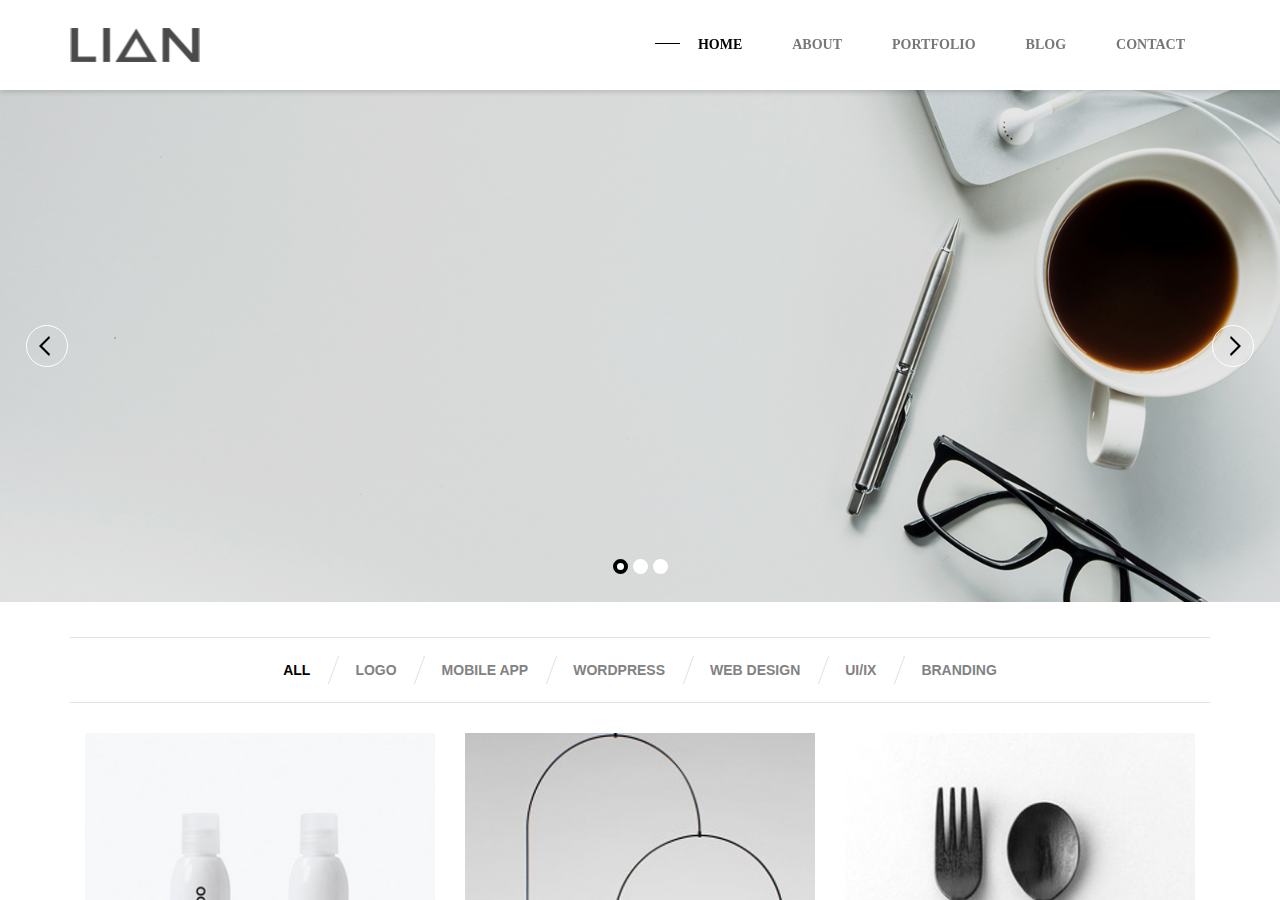
<file: index.html>
<!DOCTYPE html>
<html lang="en">
  <head>
    <meta charset="UTF-8" />
    <meta http-equiv="X-UA-Compatible" content="IE=edge" />
    <meta name="viewport" content="width=device-width, initial-scale=1.0" />
    <title>Lian</title>

    <!-- Styles -->
    <link rel="stylesheet" href="css/reset.css">
    <link rel="stylesheet" href="css/main.css">
    <link rel="stylesheet" href="css/blocks.css">
    <link rel="stylesheet" href="css/media.css">
  </head>
  <body>
    <div class="page">
      <header class="header">
        <div class="header__top">
          <div class="container">
            <div class="site-logo"><a href="./index.html"><img src="assets/images/site-logo.png" alt="" class="site-logo__img"></a></div>
            <div class="navigaton-wrap">
              <nav class="navigation">
                <ul class="navigation__container">
                  <li class="navigation__item navigation__item--active"><a href="index.html" class="navigation__item-link">Home</a></li>
                  <li class="navigation__item"><a href="./pages/about.html" class="navigation__item-link">About</a></li>
                  <li class="navigation__item"><a href="portfolio.html" class="navigation__item-link">Portfolio</a></li>
                  <li class="navigation__item"><a href="blog.html" class="navigation__item-link">Blog</a></li>
                  <li class="navigation__item"><a href="contact.html" class="navigation__item-link">Contact</a></li>
                  <!-- <li class="navigation__item navigation__search"><i class=""></i></li> -->
                </ul>
              </nav>
              <div class="navigation__btn">
                <div class="navigation__btn-stroke"></div>
                <div class="navigation__btn-stroke"></div>
              </div>
            </div>
          </div>
        </div>
        <div class="header__bottom">
          <div class="header-slider">
            <div class="header-slider__inner">
              <div class="header-slider__item" style="background-image: url(./assets/images/Headers/slide01.jpg);"></div>
              <div class="header-slider__item" style="background-image: url(./assets/images/Headers/slide02.jpg);"></div>
              <div class="header-slider__item" style="background-image: url(./assets/images/Headers/slide01.jpg);"></div>
            </div>
          </div>
        </div>
      </header>
      <main class="main">
        <div class="categories">
          <div class="container">
            <div class="categories__inner">
              <ul class="categories__menu">
                <li class="categories__item categories__item--active">All</li>
                <li class="categories__item">Logo</li>
                <li class="categories__item">Mobile App</li>
                <li class="categories__item">Wordpress</li>
                <li class="categories__item">Web Design</li>
                <li class="categories__item">UI/IX</li>
                <li class="categories__item">Branding</li>
              </ul>
            </div>
          </div>
        </div>
        <div class="galery">
          <div class="container">
            <div class="masonry-grid galery__inner">
              <div class="masonry-grid-sizer"></div>
              <div class="masonry-grid-item">
                <div class="galery__item">
                  <img src="assets/images/galery/01.jpg" alt="">
                </div>
              </div>
              <div class="masonry-grid-item">
                <div class="galery__item">
                  <img src="assets/images/galery/02.jpg" alt="">
                </div>
              </div>
              <div class="masonry-grid-item">
                <div class="galery__item">
                  <img src="assets/images/galery/03.jpg" alt="">
                </div>
              </div>
              <div class="masonry-grid-item">
                <div class="galery__item">
                  <img src="assets/images/galery/04.jpg" alt="">
                </div>
              </div>
              <div class="masonry-grid-item">
                <div class="galery__item">
                  <img src="assets/images/galery/05.jpg" alt="">
                </div>
              </div>
              <div class="masonry-grid-item">
                <div class="galery__item">
                  <img src="assets/images/galery/06.jpg" alt="">
                </div>
              </div>
              <div class="masonry-grid-item">
                <div class="galery__item">
                  <img src="assets/images/galery/07.jpg" alt="">
                </div>
              </div>
              <div class="masonry-grid-item">
                <div class="galery__item">
                  <img src="assets/images/galery/08.jpg" alt="">
                </div>
              </div>
              <div class="masonry-grid-item">
                <div class="galery__item">
                  <img src="assets/images/galery/09.jpg" alt="">
                </div>
              </div>
              <div class="masonry-grid-item">
                <div class="galery__item">
                  <img src="assets/images/galery/10.jpg" alt="">
                </div>
              </div>
            </div>
            <div class="galery__loadmore">
              <button class="galery__loadmore-btn" type="button">Load More</button>
            </div>
          </div>
        </div>
      </main>
      <footer class="footer">
        <div class="markering">
          <div class="container">
            <div class="markering__inner">
              <h4 class="markering__text">© 2016 <span>Mulitix Theme</span> by ThemeForces. All Rights Reserved.</h4>
            </div>
          </div>
        </div>
        
      </footer>
    </div>

    <script src="./assets/js/jquery.min.js"></script>
    <script src="./assets/js/main.js"></script>
    <script src="assets/js/imagesloaded.pkgd.min.js"></script>
    <script src="./assets/js/masonry.min.js"></script>
    <script src="./assets/js/flickity.pkgd.min.js"></script>
    <script>
      var $masonryGrid = $('.masonry-grid').masonry({
        itemSelector: '.masonry-grid-item',
        columnWidth: '.masonry-grid-sizer',
        percentPosition: true
      });
      // layout Masonry after each image loads
      $masonryGrid.imagesLoaded().progress( function() {
        $masonryGrid.masonry();
      });
      // Flickity
      $('.header-slider__inner').flickity({
        arrowShape: {
          x0: 10,
          x1: 60, y1: 50,
          x2: 65, y2: 40,
          x3: 25
        },
        wrapAround: true
      });
    </script>
  </body>
</html>
</file>
<file: css/main.css>
/* Primary */
.container {
  max-width: 1170px;
  padding: 0 15px;
  margin: 0 auto;
}
.page {
  display: flex;
  flex-direction: column;
  height: 100%;
  width: 100%;
  overflow-x: hidden;
}
/*/ Primary */

/* Header */
.header {
  width: 100%;
}

/* Header Top */
.header__top {
  width: 100%;
  position: fixed;
  z-index: 100;
  left: 0;
  top: 0;
  box-shadow: 0 2px 5px rgba(0, 0, 0, .15);
  padding: 2.75rem 0;
  background-color: #fff;
}
.header__top > * {
  display: flex;
  justify-content: space-between;
  align-items: center;
  z-index: 100; 
}
/*/ Header Top */

/* Header Bottom */
.header__bottom {
  margin-top: 9rem;
}
/*/ Header Bottom */

/*/ Header */

/* Main */
.main {
  margin-top: .5rem;
}
/*/ Main */

/* Footer */
.footer {
  margin-top: auto;
}
/*/ Footer */
</file>
<file: css/blocks.css>
/* Site Logo */
.site-logo {
  width: 13rem;
  height: 3.5rem;
}
.site-logo a {
  display: block;
}
/*/ Site Logo */

/* Site Navigation */
.navigation {
  transition: .8s;
  -webkit-transition: .8s;
  -moz-transition: .8s;
  -ms-transition: .8s;
  -o-transition: .8s;
}
.navigation__container {
  display: flex;
}
.navigaton-wrap {
  display: flex;
  align-items: center;
}
.navigation__item {
  margin: 0 2.5rem;
}
.navigation__item-link {
  display: inline-block;
  font-size: 1.4rem;
  font-family: Roboto;
  font-weight: bold;
  text-transform: uppercase;
  color: #777777;
  transition: .15s;
  -webkit-transition: .15s;
  -moz-transition: .15s;
  -ms-transition: .15s;
  -o-transition: .15s;
}
.navigation__item:hover .navigation__item-link {
  color: #464646;
}
.navigation__item--active .navigation__item-link,
.navigation__item--active:hover .navigation__item-link,
.navigation__item--active:focus .navigation__item-link {
  color: #000;
  margin-left: 1.8rem;
}
.navigation__item--active::before {
  content: '';
  display: inline-block;
  height: .1rem;
  width: 2.5rem;
  margin-bottom: .5rem;
  background-color: #000 !important;
}
.navigation__btn {
  display: none;
  cursor: pointer;
  min-width: 3.5rem;
  min-height: 3.5rem; 
  position: relative;
  width: 3.5rem;
}
.navigation__btn-stroke {
  display: block;
  width: 100%;
  min-height: .15rem;
  height: .2rem;
  background-color: #000;
  transform-origin: center center;
  transition: .3s;
  -webkit-transition: .3s;
  -moz-transition: .3s;
  -ms-transition: .3s;
  -o-transition: .3s;
  position: absolute;
  right: 0;
  top: 50%;
  transform: translateY(-50%);
  -webkit-transform: translateY(-50%);
  -moz-transform: translateY(-50%);
  -ms-transform: translateY(-50%);
  -o-transform: translateY(-50%);
}
.navigation__btn-stroke:nth-child(2) {
  width: 75%;
  top: calc(50% + .75rem);
}
/*/ Site Navigation */

/* Header Slider */

.header-slider {
  position: relative;
}
.header-slider__item {
  width: 100%;
  min-height: 200px;
  height: 40vw;
  background-size:cover;
}

.flickity-button svg {
  display: block;
  min-width: 2rem;
  min-height: 2rem;
  transition: .15s;
  -webkit-transition: .15s;
  -moz-transition: .15s;
  -ms-transition: .15s;
  -o-transition: .15s;
}
.flickity-button {
  display: flex;
  align-items: center;
  justify-content: center;
  width: 2rem;
  height: 2rem;
  padding: 2rem;
  position: absolute;
  top: 50%;
  border: 1px solid #fff;
  transform: translate(0, -50%);
  -webkit-transform: translate(0, -50%);
  -moz-transform: translate(0, -50%);
  -ms-transform: translate(0, -50%);
  -o-transform: translate(0, -50%);
  border-radius: 50%;
  -webkit-border-radius: 50%;
  -moz-border-radius: 50%;
  -ms-border-radius: 50%;
  -o-border-radius: 50%;
  transition: .15s;
  -webkit-transition: .15s;
  -moz-transition: .15s;
  -ms-transition: .15s;
  -o-transition: .15s;
}
.flickity-button:hover {
  background-color: rgba(0, 0, 0, .6);
  border: 0;
}
.flickity-button:hover svg {
  fill: #fff;
}
button.flickity-button.flickity-prev-next-button.previous {
  left: 2% !important;
}
button.flickity-button.flickity-prev-next-button.next {
  right: 2% !important;
}

.flickity-page-dots {
  position: absolute;
  bottom: 5%;
  left: 50%;
  user-select: none;
  transform: translateX(-50%);
  -webkit-transform: translateX(-50%);
  -moz-transform: translateX(-50%);
  -ms-transform: translateX(-50%);
  -o-transform: translateX(-50%);
}
.dot {
  display: inline-block;
  margin: 0 .25rem;
  width: 1.5rem;
  height: 1.5rem;
  background-color: #fff;
  cursor: pointer;
  user-select: none;
  border-radius: 50%;
  -webkit-border-radius: 50%;
  -moz-border-radius: 50%;
  -ms-border-radius: 50%;
  -o-border-radius: 50%;
}
.dot.is-selected {
  border: .45rem solid #000;
}
/*/ Header Slider */

/* Categories */
.categories {
  margin: 3rem 0 1.25rem;
}
.categories__menu {
  display: flex;
  justify-content: center;
  column-gap: 4.5rem;
  padding: 2.5rem 0;
  border: 1px solid #E1E1E1;
  border-right-width: 0;
  border-left-width: 0;
}
.categories__item {
  font-size: 1.4rem;
  font-weight: bold;
  text-transform: uppercase;
  color: #828282;
  cursor: pointer;
  transition: .15s;
  -webkit-transition: .15s;
  -moz-transition: .15s;
  -ms-transition: .15s;
  -o-transition: .15s;
  position: relative;
}
.categories__item::before {
  content: '';
  display: block;
  position: absolute;
  pointer-events: none;
  left: -2.25rem;
  top: -55%;
  width: .1rem;
  height: 3rem;
  background-color: #E1E1E1;
  transform: rotate(20deg);
  -webkit-transform: rotate(20deg);
  -moz-transform: rotate(20deg);
  -ms-transform: rotate(20deg);
  -o-transform: rotate(20deg);
}
.categories__item:first-child::before {
  display: none;
}
.categories__item:hover {
  color: #464646;
}
.categories__item--active {
  color: #000;
}
/*/ Categories */

/* Galery */
.galery__item {
  position: relative;
}
/* clear fix */
.masonry-grid:after {
  content: '';
  display: block;
  clear: both;
}
.masonry-grid-item,
.masonry-grid-sizer {
  width: 33.333%;
}
.masonry-grid-item {
  float: left;
  padding: 1.75rem 1.5rem;
}
.galery__item::before {
  content: '';
  display: block;
  position: absolute;
  cursor: pointer;
  width: 100%;
  height: 100%;
  background-color: rgba(0, 0, 0, .6);
  opacity: 0;
  z-index: 2;
  transition: .2s;
  -webkit-transition: .2s;
  -moz-transition: .2s;
  -ms-transition: .2s;
  -o-transition: .2s;
}
.galery__item::after {
  content: '+';
  display: block;
  position: absolute;
  top: 50%;
  left: 50%;
  cursor: pointer;
  font-size: 5rem;
  font-weight: 100;
  color: #fff;
  opacity: 0;
  z-index: 3;
  transition: .2s;
  -webkit-transition: .2s;
  -moz-transition: .2s;
  -ms-transition: .2s;
  -o-transition: .2s;
  transform: translate(-50%, -50%);
  -webkit-transform: translate(-50%, -50%);
  -moz-transform: translate(-50%, -50%);
  -ms-transform: translate(-50%, -50%);
  -o-transform: translate(-50%, -50%);
}
.galery__item:hover::before,
.galery__item:hover::after {
  opacity: 1;
}

.galery__loadmore {
  margin-top: 1.75rem;
  position: relative;
  display: flex;
  justify-content: center;
}
.galery__loadmore-btn {
  display: inline-block;
  padding: 1rem 2.4rem;
  font-size: 1.3rem;
  font-weight: bold;
  text-transform: uppercase;
  background-color: #959595;
  color: #fff;
  transition: .3s;
  -webkit-transition: .3s;
  -moz-transition: .3s;
  -ms-transition: .3s;
  -o-transition: .3s;
}
.galery__loadmore-btn:hover {
  background-color: #646464;
}
/*/ Galery */

/* Markering */
.markering__inner {
  padding: 4rem 0;
}
.markering__text {
  text-align: center;
  font-size: 1.3rem;
  color: #B8B8B8;
  text-transform: uppercase;
  font-weight: 400;
}
.markering__text span {
  color: #000;
}
/*/ Markering */
</file>
<file: css/media.css>
@media (max-width: 1024px) {
  /* Site Navigation */
  .navigation__btn {
    display: flex;
  }
  .navigation {
    display: flex;
    justify-content: center;
    align-items: center;
    position: absolute;
    right: -100%;
    top: 0;
    background-color: #fff;
    height: 100vh;
    width: 40rem;
  }
  .navigation__container {
    display: flex;
    flex-direction: column;
    align-items: center;
    justify-content: center;
  }
  .navigation__item-link {
    font-size: 1.8rem;
    margin: .8rem 0;
  }
  .navigation__item--active {
    position: relative;
  }
  .navigation__item--active a {
    margin-left: 0 !important;
  }
  .navigation__item--active::before,
  .navigation__item--active::after {
    content: '';
    display: block;
    position: absolute;
    top: 50%;
    height: .1rem;
    width: 2.5rem;
    background-color: #000;
    transform: translateY(-50%);
    -webkit-transform: translateY(-50%);
    -moz-transform: translateY(-50%);
    -ms-transform: translateY(-50%);
    -o-transform: translateY(-50%);
  }
  .navigation__item--active::before {
    left: -4rem;
  }
  .navigation__item--active::after {
    right: -4rem;
  }
  /*/ Site Navigation */
  
  /* Header Slider */
  .slider__item .container {
    padding: 0 3rem;
  }
  .slider__item-title {
    font-size: 4.2rem;
    padding: 1rem 4rem;
  }
  .slider__item-subtitle {
    margin-top: 3rem;
    font-size: 1.6rem;
    letter-spacing: .8rem;
  }
  /*/ Header Slider */
}
@media (max-width: 768px) {
  /* Header Slider */
  .slider__item .container {
    padding: 0 5rem;
  }
  .slider__item-title {
    font-size: 3.6rem;
    padding: 1rem 3.4rem;
  }
  .slider__item-subtitle {
    margin-top: 2.5rem;
    font-size: 1.4rem;
    letter-spacing: .5rem;
  }
  .slider__arrow {
    width: 3.8rem;
    height: 3.8rem;
  }
  #arrow-prev {
    padding-right: .45rem;
  }
  #arrow-next {
    padding-left: .45rem;
  }
  .slider__dots {
    bottom: 3rem;
  }
  .slider__dot {
    display: inline-block;
    margin: 0 .25rem;
    width: 1.4rem;
    height: 1.4rem;
  }
  .slider__dot--active {
    border: .4rem solid #000;
  }
  /*/ Header Slider */
  /* Galery */
  .masonry-grid-item,
  .masonry-grid-sizer {
    width: 50%;
  }
  /*/ Galery */
}
@media (max-width: 425px) {
  /* Site Navigation */
  .navigation {
    display: flex;
    justify-content: center;
    align-items: center;
    position: absolute;
    right: -100%;
    top: 0;
    background-color: #fff;
    height: 100vh;
    width: 100%;
    transition: .5s;
    -webkit-transition: .5s;
    -moz-transition: .5s;
    -ms-transition: .5s;
    -o-transition: .5s;
}
  /*/ Site Navigation */

  /* Header Slider */
  .slider__item .container {
    padding: 0 5rem;
  }
  .slider__item-title {
    font-size: 2rem;
    padding: .8rem 1.6rem;
    line-height: 2.5rem;
  }
  .slider__item-subtitle {
    margin-top: 1.8rem;
    font-size: 1rem;
    letter-spacing: .3rem;
  }
  .slider__arrow {
    width: 3.8rem;
    height: 3.8rem;
  }
  #arrow-prev {
    padding-right: .45rem;
  }
  #arrow-next {
    padding-left: .45rem;
  }
  .swipe-slide:nth-child(1) {
    padding-left: 2.5%;
  }
  .swipe-slide:nth-child(2) {
    padding-right: 2.5%;
  }
  .slider__dots {
    bottom: 1.5rem;
  }
  .slider__dot {
    width: 1.2rem;
    height: 1.2rem;
    margin: 0 .35rem;
  }
  .slider__dot--active {
    border: .3rem solid #000;
  }
  /*/ Header Slider */

  /* Galery */
  .masonry-grid-item,
  .masonry-grid-sizer {
    width: 100%;
  }
  /*/ Galery */
}
</file>
